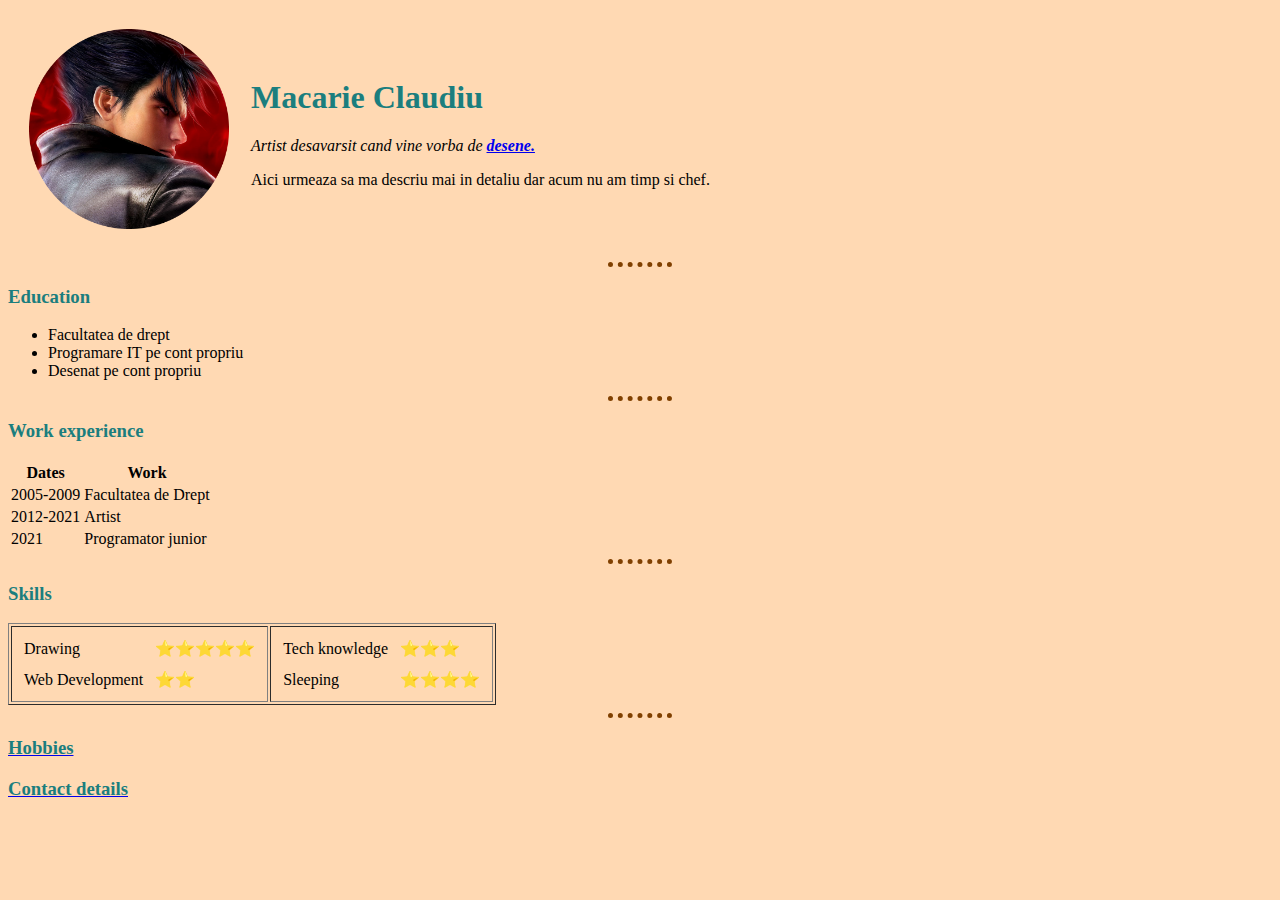
<file: index.html>
<!DOCTYPE html>
<html>

<head>
  <meta charset="utf-8">
  <title>💦Ⓜ Claudiu personal site</title>
  <link rel="stylesheet" href="css/styles.css">

</head>

<body>
  <table cellspacing='20'>
    <tr>
      <td> <img src="JIN_1280x1024-148731.png" alt="Claudiu profile picture" width="200px"> </td>
      <td>
        <h1>Macarie Claudiu</h1>
        <p><em>Artist desavarsit cand vine vorba de <strong><a href="https://www.etsy.com/listing/128246705/custom-pencil-portrait-from-your-photo?ref=listings_manager_grid" target="_blank">desene.</a></strong></em></p>
        <p>Aici urmeaza sa ma descriu mai in detaliu dar acum nu am timp si chef.</p>
      </td>
    </tr>
  </table>

  <hr>

  <h3>Education</h3>
  <ul>
    <li>Facultatea de drept</li>
    <li>Programare IT pe cont propriu</li>
    <li>Desenat pe cont propriu</li>
  </ul>

  <hr>

  <h3>Work experience</h3>
  <table>
    <thead>
      <tr>
        <th>Dates</th>
        <th>Work</th>
      </tr>
    </thead>
    <tbody>
      <tr>
        <td>2005-2009</td>
        <td>Facultatea de Drept</td>
      </tr>
      <tr>
        <td>2012-2021</td>
        <td>Artist</td>
      </tr>
      <td>2021</td>
      <td>Programator junior</td>
    </tbody>
  </table>

  <hr>

  <h3>Skills</h3>
  <table border="1">
    <tr>
      <td>
        <table cellspacing='10'>
          <tr>
            <td>Drawing</td>
            <td>⭐⭐⭐⭐⭐</td>
          </tr>
          <tr>
            <td>Web Development</td>
            <td>⭐⭐</td>
          </tr>
        </table>
      </td>
      <td>
        <table cellspacing='10'>
          <tr>
            <td>Tech knowledge</td>
            <td>⭐⭐⭐</td>
          </tr>
          <tr>
            <td>Sleeping</td>
            <td>⭐⭐⭐⭐</td>
          </tr>
        </table>
      </td>
    </tr>
  </table>



  <hr>
  <a href="Hobbies.html">
    <h3>Hobbies</h3>
  </a>
  <a href="contact.html">
    <h3>Contact details</h3>
  </a>

</body>

</html>
</file>
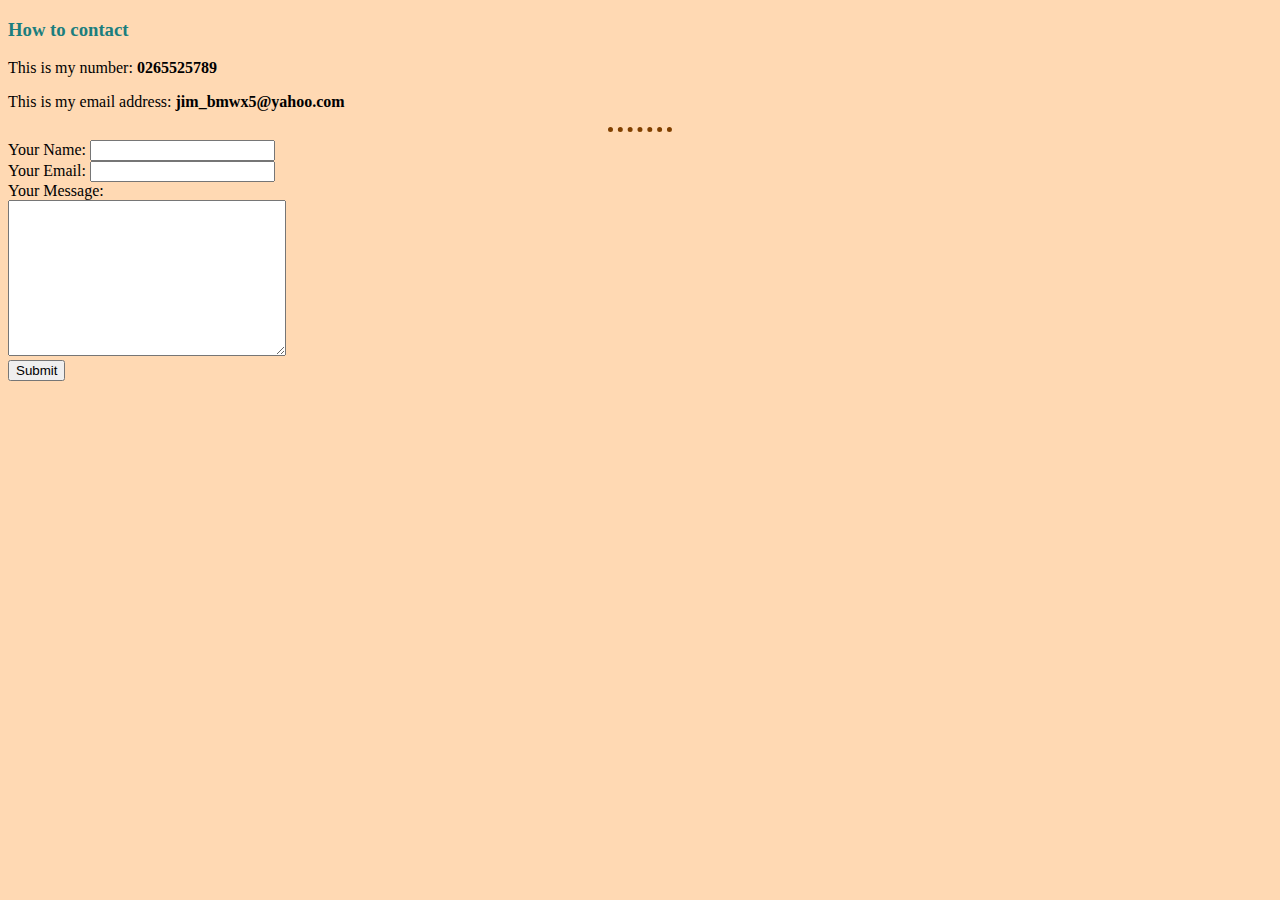
<file: contact.html>
<!DOCTYPE html>
<html lang="en" dir="ltr">
  <head>
    <meta charset="utf-8">
    <title>Contact page</title>
    <link rel="stylesheet" href="css/styles.css">
  </head>
  <body>
    <h3>How to contact</h3>
      <p>This is my number: <strong>0265525789</strong></p>
      <p>This is my email address: <strong>jim_bmwx5@yahoo.com</strong></p>

  <hr>

<form action="mailto:jim_bmwx5@yahoo.com" method="post" enctype="text/plain">
  <label>Your Name:</label>
  <input type="text" name="yourName" value=""><br>
  <label>Your Email:</label>
  <input type="email" name="yourEmail" value=""><br>
  <label>Your Message:</label><br>
  <textarea name="yourMessage" rows="10" cols="32"></textarea><br>
  <input type="submit" name="">
</form>
  </body>
</html>
</file>
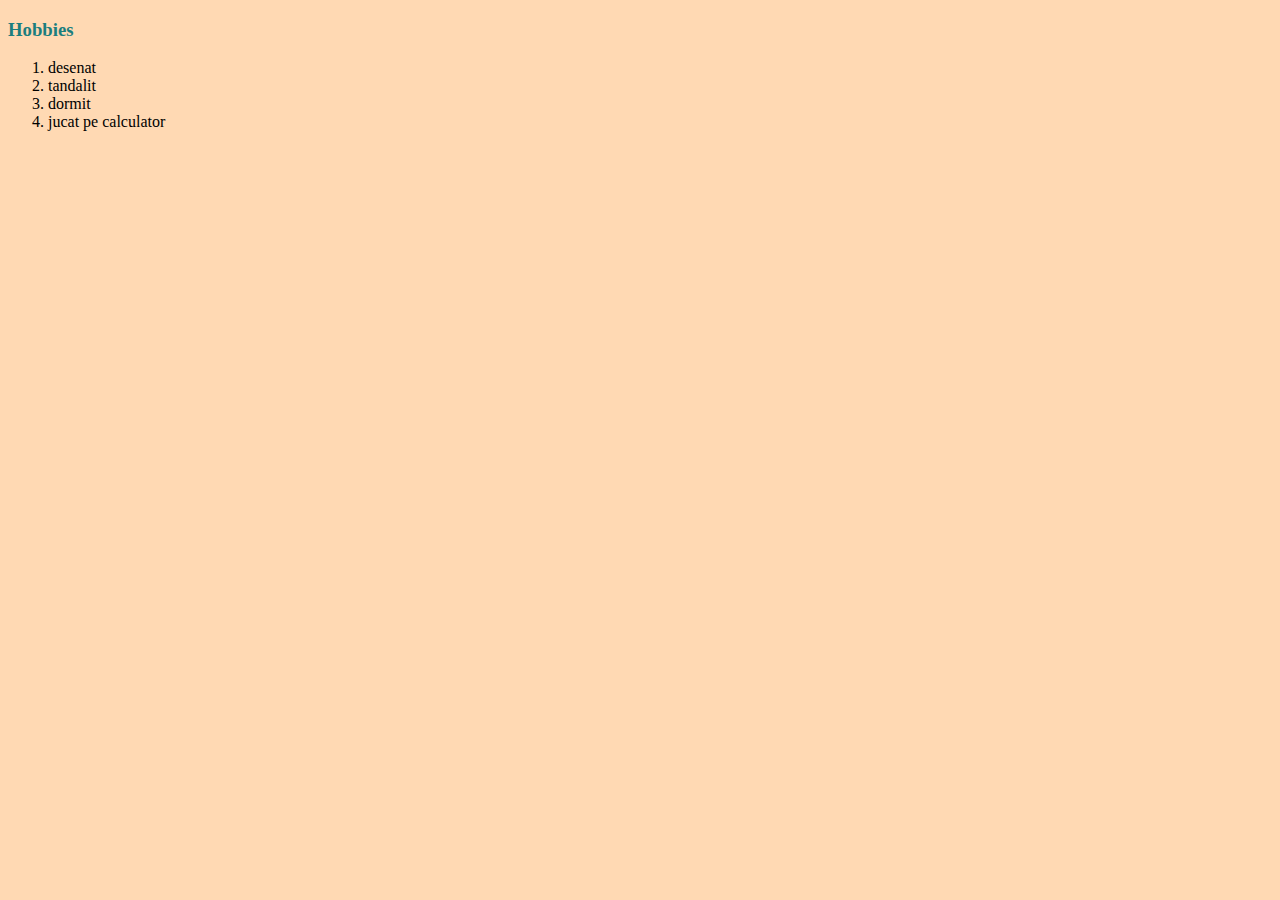
<file: Hobbies.html>
<!DOCTYPE html>
<html lang="en" dir="ltr">
  <head>
    <meta charset="utf-8">
    <title>My hobbies</title>
    <link rel="stylesheet" href="css/styles.css">
  </head>
  <body>
    <h3>Hobbies</h3>
    <ol>
      <li>desenat</li>
      <li>tandalit</li>
      <li>dormit</li>
      <li>jucat pe calculator</li>
    </ol>
  </body>
</html>
</file>
<file: css/styles.css>
body {
  background-color: #ffd9b3;
}

hr {
  border-style: none;
  border-bottom-style: dotted;
  border-width: thick;
  color: #804000;
  width: 5%;
}
h1, h3 {
  color: #1b7e7e;
}
</file>
